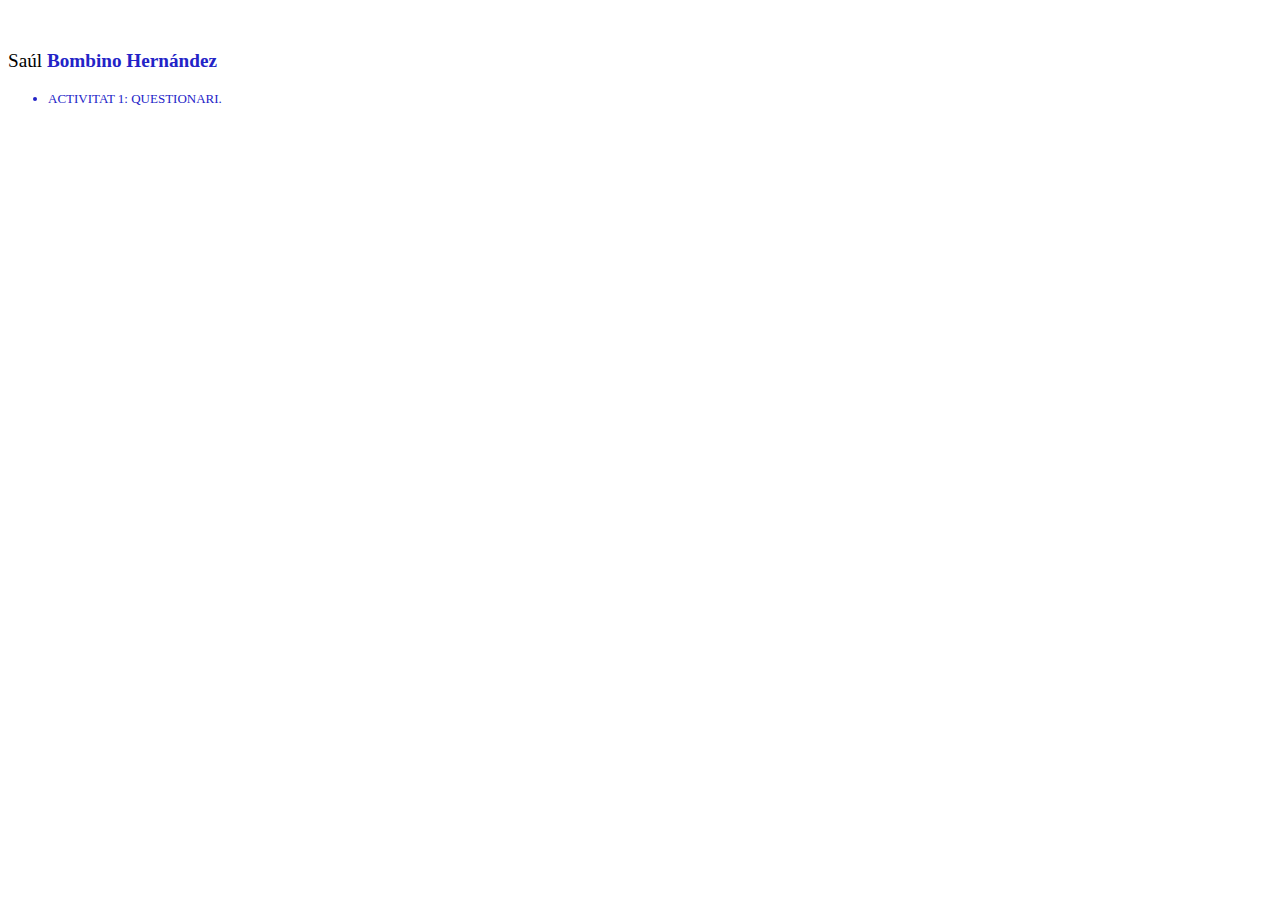
<file: index.html>
<!DOCTYPE html>
<html lang="es">
<head>
    <meta charset="UTF-8">
    <meta http-equiv="X-UA-Compatible" content="IE=edge">
    <meta name="viewport" content="width=device-width, initial-scale=1.0">
    <link rel="shortcut icon" href="" type="image/x-icon">
    <link rel="stylesheet" href="assets/css/menu.css">
    <link href="https://cdn.jsdelivr.net/npm/bootstrap@5.1.1/dist/css/bootstrap.min.css" rel="stylesheet" integrity="sha384-F3w7mX95PdgyTmZZMECAngseQB83DfGTowi0iMjiWaeVhAn4FJkqJByhZMI3AhiU" crossorigin="anonymous">
    <script src="https://cdn.jsdelivr.net/npm/bootstrap@5.1.1/dist/js/bootstrap.bundle.min.js" integrity="sha384-/bQdsTh/da6pkI1MST/rWKFNjaCP5gBSY4sEBT38Q/9RBh9AH40zEOg7Hlq2THRZ" crossorigin="anonymous"></script>
    <title><sbombi/></title>
</head>
<body>
    <div class="container">
        <div class="menu">
            <div class="title">
                <p class="text-center">Saúl <b style="color: rgb(35, 35, 199);">Bombino Hernández</b></p>
            </div>
            <ul class="list-group list-group-flush">
                <a style="text-decoration: none !important;" href="./aea01/index.html"><li class="list-group-item">Activitat 1: Questionari.</li></a>
            </ul>
        </div>
    </div>
</body>
</html>
</file>
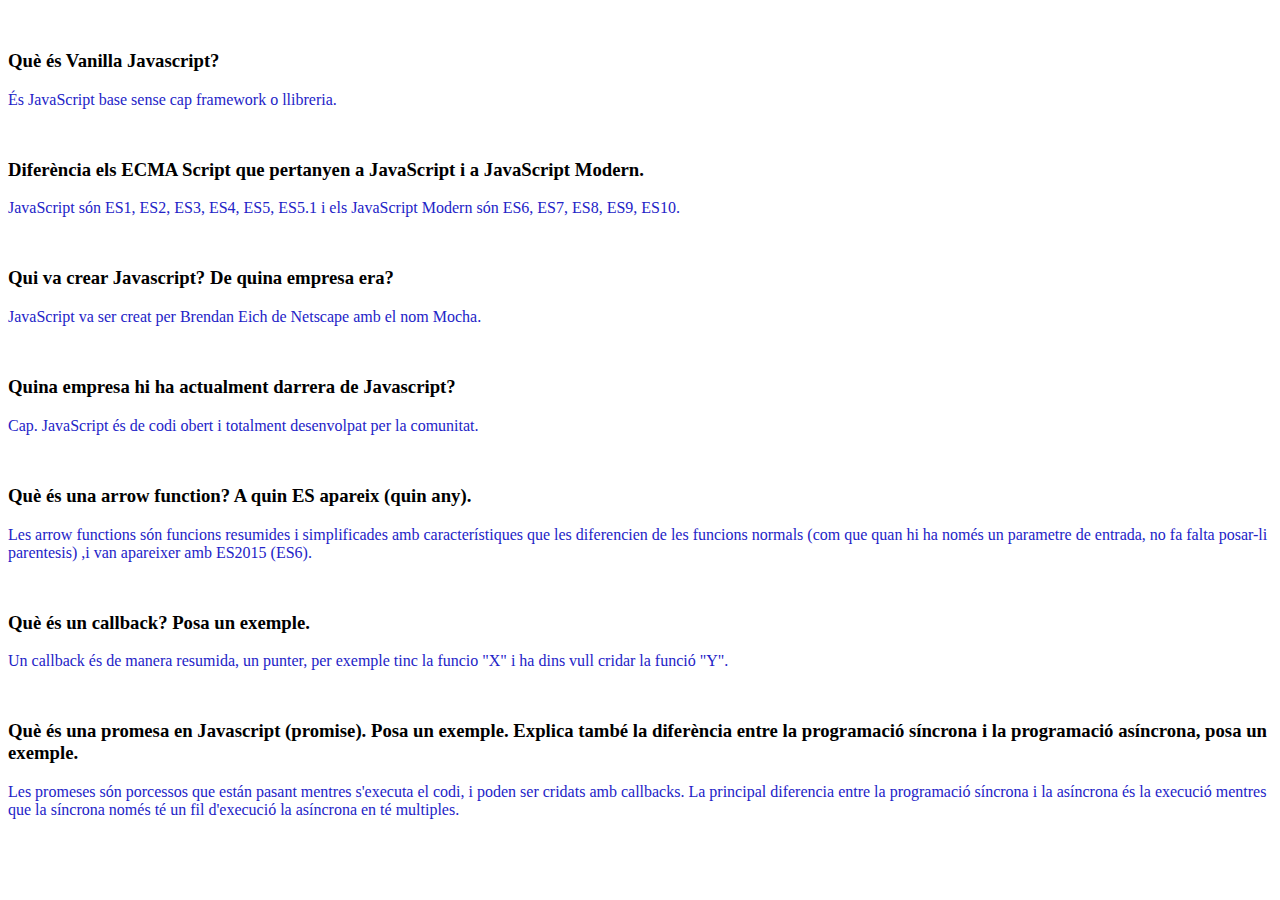
<file: aea01/index.html>
<!DOCTYPE html>
<html lang="en">
<head>
    <meta charset="UTF-8">
    <meta http-equiv="X-UA-Compatible" content="IE=edge">
    <meta name="viewport" content="width=device-width, initial-scale=1.0">
    <title><aea01/></title>
    <link rel="stylesheet" href="assets/css/custom.css">
    <link href="https://cdn.jsdelivr.net/npm/bootstrap@5.1.1/dist/css/bootstrap.min.css" rel="stylesheet" integrity="sha384-F3w7mX95PdgyTmZZMECAngseQB83DfGTowi0iMjiWaeVhAn4FJkqJByhZMI3AhiU" crossorigin="anonymous">
    <script src="https://cdn.jsdelivr.net/npm/bootstrap@5.1.1/dist/js/bootstrap.bundle.min.js" integrity="sha384-/bQdsTh/da6pkI1MST/rWKFNjaCP5gBSY4sEBT38Q/9RBh9AH40zEOg7Hlq2THRZ" crossorigin="anonymous"></script></head>
<body>
    <div class="container">
        <div class="element">
          <h3>Què és Vanilla Javascript?</h3>
          <p>És JavaScript base sense cap framework o llibreria.</p>
        </div>
    </div>
    <div class="container">
        <div class="element">
          <h3>Diferència els ECMA Script que pertanyen a JavaScript i a JavaScript Modern.</h3>
          <p>JavaScript són ES1, ES2, ES3, ES4, ES5, ES5.1 i els JavaScript Modern són ES6, ES7, ES8, ES9, ES10.</p>
        </div>
    </div>
    <div class="container">
      <div class="element">
        <h3>Qui va crear Javascript? De quina empresa era?</h3>
        <p>JavaScript va ser creat per Brendan Eich de Netscape amb el nom Mocha.</p>
      </div>
    </div>
    <div class="container">
      <div class="element">
        <h3>Quina empresa hi ha actualment darrera de Javascript?</h3>
        <p>Cap. JavaScript és de codi obert i totalment desenvolpat per la comunitat.</p>    
      </div>
    </div>
    <div class="container">
      <div class="element">
        <h3>Què és una arrow function? A quin ES apareix (quin any).</h3>
        <p>Les arrow functions són funcions resumides i simplificades amb característiques que les diferencien de les funcions normals (com que quan hi ha només un parametre de entrada, no fa falta posar-li parentesis) ,i van apareixer amb ES2015 (ES6).</p>
      </div>
    </div>
    <div class="container">
      <div class="element">
        <h3>Què és un callback? Posa un exemple.</h3>
        <p>Un callback és de manera resumida, un punter, per exemple tinc la funcio "X" i ha dins vull cridar la funció "Y".</p>
      </div>
    </div>
    <div class="container">
      <div class="element">
        <h3>Què és una promesa en Javascript (promise). Posa un exemple. Explica també la diferència entre la programació síncrona i la programació asíncrona, posa un exemple.</h3>
        <p>Les promeses són porcessos que están pasant mentres s'executa el codi, i poden ser cridats amb callbacks. La principal diferencia entre la programació síncrona i la asíncrona és la execució mentres que la síncrona només té un fil d'execució la asíncrona en té multiples.</p>
      </div>
    </div>
</body>
</html>
</file>
<file: assets/css/menu.css>
.container > .menu > .title {
  color: black !important;
  font-size: larger !important;
}

.container {
  margin-top: 50px;
}

a {
  text-decoration: none;
  text-transform: uppercase !important;
  color: rgb(35, 35, 199) !important;
  font-size: small !important;
}

a:hover {
  text-decoration: none;
  font-weight: bolder !important;
  font-size: medium !important;
}
</file>
<file: aea01/assets/css/custom.css>
body {
  margin-top: 30px !important;
}

.container {
  margin-top: 50px !important;
}

.container > .element > h3 {
  color: black !important;
}
.container > .element > p {
  color: rgb(35, 35, 199);
}
</file>
